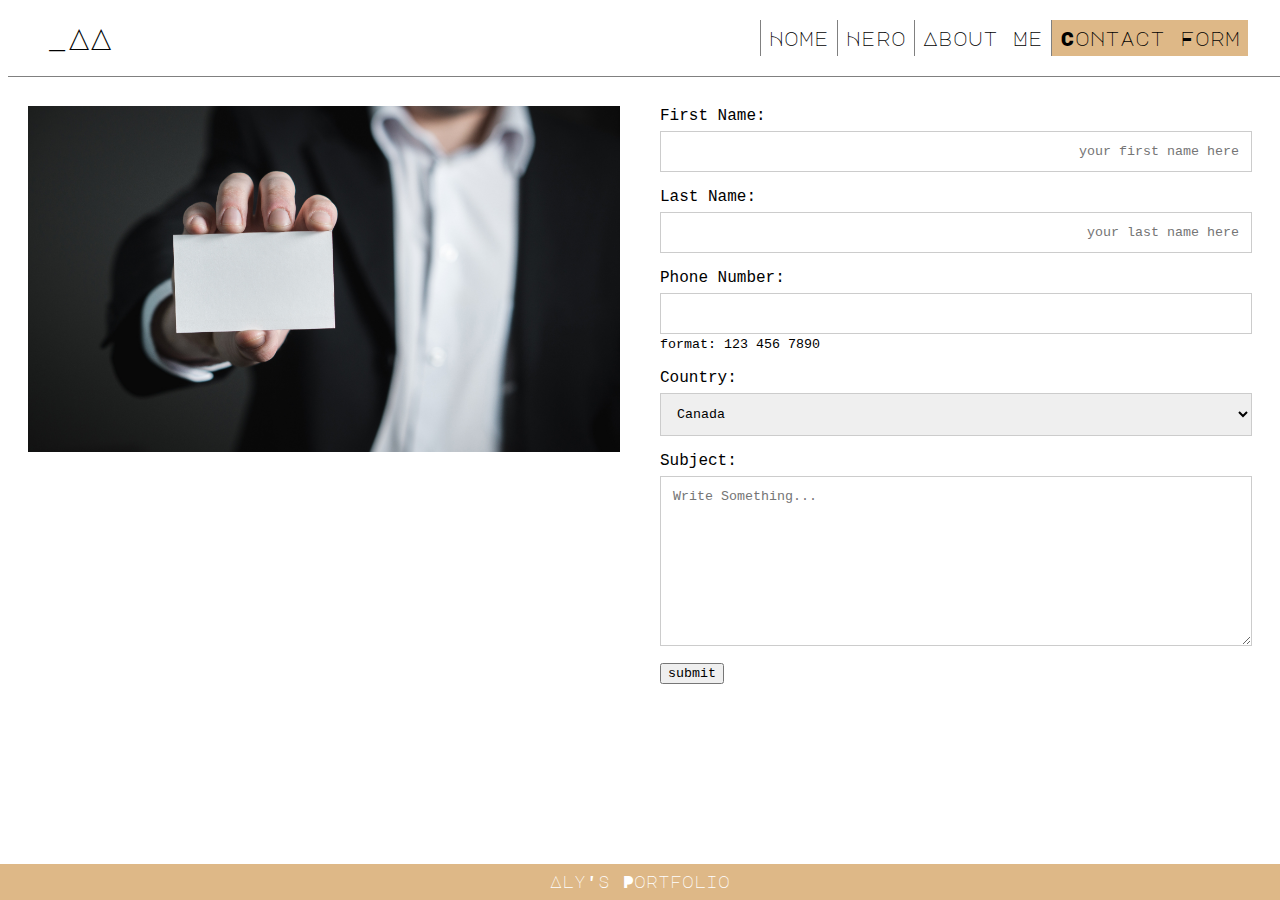
<file: contact.html>
<!DOCTYPE html>
<!-- all pictures courtesy of pexels.com -->
<html>
    <head>
        <title>Contact Form</title>
        <link rel="stylesheet" href="CSS/style.css">
        <link rel="preconnect" href="https://fonts.googleapis.com">
        <link rel="preconnect" href="https://fonts.gstatic.com" crossorigin>
        <link href="https://fonts.googleapis.com/css2?family=Alumni+Sans:ital,wght@1,700&display=swap" rel="stylesheet">
        <style>label, option, input, select, textarea {font-family: 'Courier New', Courier, monospace;}</style>
    </head>

    <body>
        <header>
            <a style="margin-left:20px; font-family: 'MajorMonoDisplay'; font-size: 30px;" href="index.html">_AA</a>
            <ul class="header">
                <li class="header"><a href="index.html">Home</a></li>
                <li class="header"><a href="index.html#hero">Hero</a></li>
                <li class="header"><a href="index.html#aboutme">About Me</a></li>
                <li class="header"><a href="contact.html" class="active">Contact Form</a></li>
            </ul>
        </header>

        <main style="margin-top: 80px;">
            <div class="row" style="margin-top: 40px;">
            <div class="column">
                <img src="Images/contactme.jpg" style="width: 100%;">
            </div>

            <div class="column">
                <form action="donesubmit.html">
                    <label for="fname">First Name:</label><input required style="text-align: right;" type="text" name="firstname" id="fname" placeholder="your first name here"><br>
                    <label for="lname">Last Name:</label><input required style="text-align: right;" type="text" name="lastname" id="lname" placeholder="your last name here"><br>
                    <label for="phonenum">Phone Number:</label><input style="text-align: right; margin-bottom: 0px;" type="tel" name="phonenum" id="phonenum" pattern="[0-9]{3} [0-9]{3} [0-9]{4}"><br>
                    <small>format: 123 456 7890</small><br><br>
                    <label for="country">Country:</label>
                    <select name="country" id="country">
                        <option value="canada">Canada</option>
                        <option value="usa">USA</option>
                        <option value="papuanewguinea">Papua New Guinea</option>
                    </select><br>
                    <label for="subject">Subject:</label><br>
                    <textarea required id="subject" name="subject" placeholder="Write Something..." style="height: 170px;"></textarea><br>
                    <input type="submit" value="submit">
                </form>
            </div>
        </main>

        <footer>Aly's Portfolio</footer>
    </body>
</html>
</file>
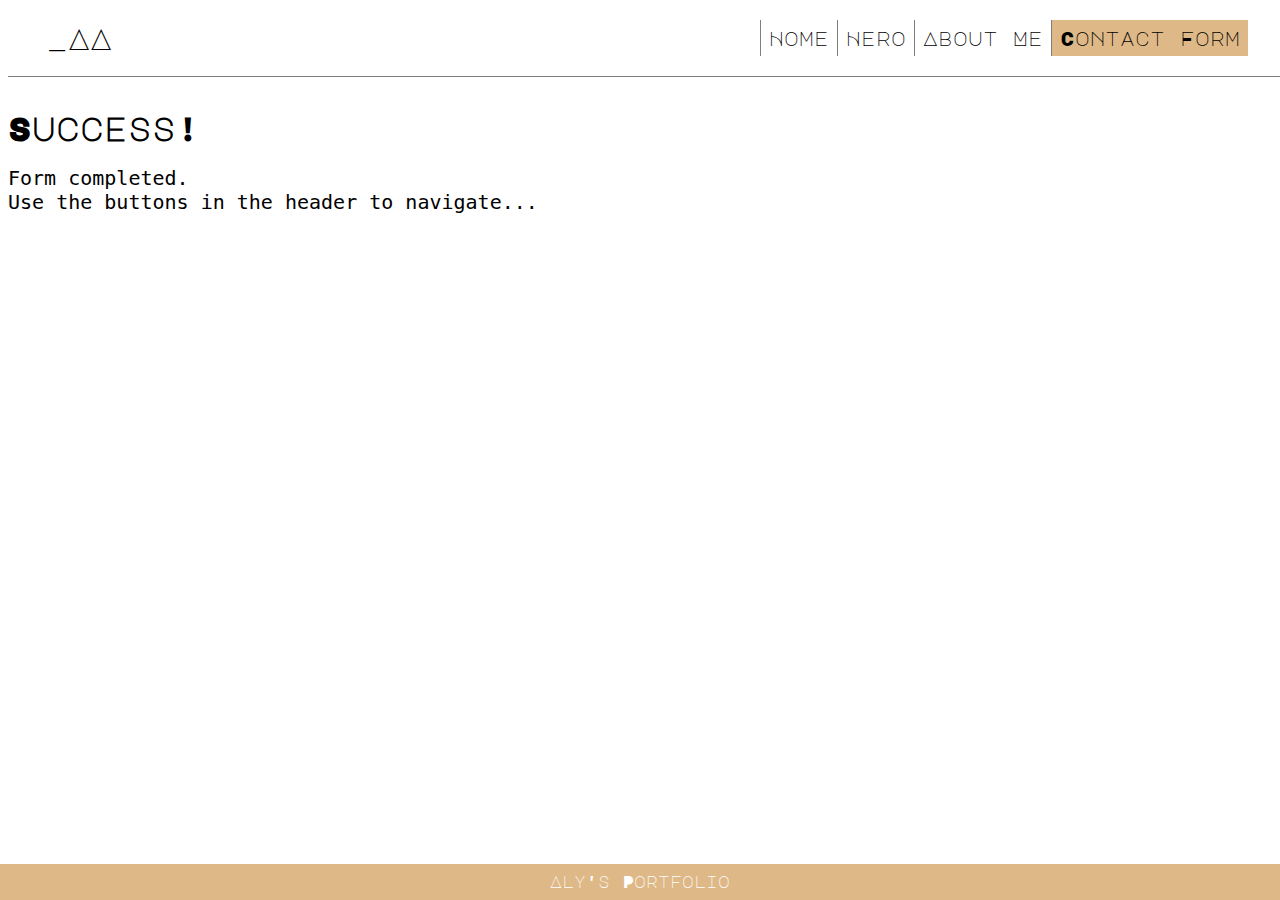
<file: donesubmit.html>
<!DOCTYPE html>
<!-- all pictures courtesy of pexels.com -->
<html>
    <head>
        <title>Successful Submission</title>
        <link rel="stylesheet" href="CSS/style.css">
        <link rel="preconnect" href="https://fonts.googleapis.com">
        <link rel="preconnect" href="https://fonts.gstatic.com" crossorigin>
        <link href="https://fonts.googleapis.com/css2?family=Alumni+Sans:ital,wght@1,700&display=swap" rel="stylesheet">
        <style>label, option, input, select, textarea {font-family: 'Courier New', Courier, monospace;}</style>
    </head>

    <body>
        <header>
            <a style="margin-left:20px; font-family: 'MajorMonoDisplay'; font-size: 30px;" href="index.html">_AA</a>
            <ul class="header">
                <li class="header"><a href="index.html">Home</a></li>
                <li class="header"><a href="index.html#hero">Hero</a></li>
                <li class="header"><a href="index.html#aboutme">About Me</a></li>
                <li class="header"><a href="contact.html" class="active">Contact Form</a></li>
            </ul>
        </header>
        <main>
            <h1>Congrats!</h1><br>
            <h1>Success!</h1>
            <p style="text-align: left;">Form completed.<br>Use the buttons in the header to navigate...</p>
        </main>

        <footer>Aly's Portfolio</footer>
    </body>
</html>
</file>
<file: CSS/style.css>
@font-face {
    font-family: 'MajorMonoDisplay';
    src: url('../Fonts/MajorMonoDisplay-Regular.ttf') format('truetype');
}

* {
    font-family: 'MajorMonoDisplay';
    box-sizing: border-box;
}

.bigtitle {
    font-size: 40px;
    margin-left: 20px;
}

header {
    position: fixed;
    top: 0;
    width: 100%;
    display: flex;
    justify-content: space-between;
    align-items: center;
    margin: 0;
    padding: 10px;
    background-color: white;
    overflow: hidden;
    border-bottom: 1px solid gray;
    z-index: 2;
}

p {
    text-align: center;
    font-family: monospace; 
    font-size: 20px;
}

h2 {
    text-align: center;
    font-size: 40px;
}

ul.header {
    list-style-type: none;
    float: right;
    margin: 10px;
    margin-right: 30px;
    padding: 0px;
}

li.header {
    float: left;
    border-left: 1px solid gray;
}

a {
    color: black;
    display: block;
    padding: 8px;
    text-decoration: none;
}

a:hover {
    box-shadow: inset 100px 0 0 0 #54b3d6;
    color: white;
}

.active {
    background-color: burlywood;
}

.divider {
    margin: 10px;
    padding-bottom: 20px;
    text-align: center;

    background-color: #DEB887;
    opacity: 1;
    background-image:  linear-gradient(30deg, #ffffff 12%, transparent 12.5%, transparent 87%, #ffffff 87.5%, #ffffff), linear-gradient(150deg, #ffffff 12%, transparent 12.5%, transparent 87%, #ffffff 87.5%, #ffffff), linear-gradient(30deg, #ffffff 12%, transparent 12.5%, transparent 87%, #ffffff 87.5%, #ffffff), linear-gradient(150deg, #ffffff 12%, transparent 12.5%, transparent 87%, #ffffff 87.5%, #ffffff), linear-gradient(60deg, #ffffff77 25%, transparent 25.5%, transparent 75%, #ffffff77 75%, #ffffff77), linear-gradient(60deg, #ffffff77 25%, transparent 25.5%, transparent 75%, #ffffff77 75%, #ffffff77);
    background-size: 20px 35px;
    background-position: 0 0, 0 0, 10px 18px, 10px 18px, 0 0, 10px 18px;

    height: 35px;
}

footer {
    font-family: 'MajorMonoDisplay';
    position: fixed;
    padding: 10px;
    left: 0;
    bottom: 0;
    width: 100%;
    background-color: burlywood;
    color: white;
    text-align: center;
    z-index: 2;
}

ul {
list-style-position: inside;
text-align: center;
}

li {
    font-size: 20px;
}

::selection {
background-color: #54b3d6;
}

.row:after {
    content: "";
    display: table;
    clear: both;
  }

.column {
    float: left;
    width: 50%;
    margin-top: 6px;
    padding: 20px;
}

.main-title {
    margin-top: 0px; 
    display: flex; 
    align-items: center;
}
  
input[type=text], input[type=tel], select, textarea {
    width: 100%;
    padding: 12px;
    border: 1px solid #ccc;
    margin-top: 6px;
    margin-bottom: 15px;
    resize: vertical;
}
  

@media screen and (max-width: 800px) {
    .column, input[type=submit] {
        width: 100%;
        margin-top: 0;
    }
}

input[type=submit]:hover {
    background-color: #54b3d6;
}

input[type=submit] {
    margin-bottom: 20px;
}

small {
    font-family: 'Courier New', Courier, monospace;
    margin-bottom: 1000px;
}

.image {
    transition: background-color 0.3s ease-in-out;
}
  
.animate li {
    transition: background-color 0.3s ease-in-out;
}

.animate li::before {
    content: "";
    position: absolute;
    top: 0;
    left: -100%;
    width: 100%;
    height: 100%;
    background-color: burlywood; /* Highlight color */
    transition: left 0.3s ease-in-out;
    z-index: -1;
}

.animate li:hover {
background-color: #deb887; /* Change the background color on hover */
color: white; /* Change the text color on hover */
}
  
.pattern-background {
    background-color: #DEB887;
    opacity: 1;
    background-image:  linear-gradient(30deg, #ffffff 12%, transparent 12.5%, transparent 87%, #ffffff 87.5%, #ffffff), linear-gradient(150deg, #ffffff 12%, transparent 12.5%, transparent 87%, #ffffff 87.5%, #ffffff), linear-gradient(30deg, #ffffff 12%, transparent 12.5%, transparent 87%, #ffffff 87.5%, #ffffff), linear-gradient(150deg, #ffffff 12%, transparent 12.5%, transparent 87%, #ffffff 87.5%, #ffffff), linear-gradient(60deg, #ffffff77 25%, transparent 25.5%, transparent 75%, #ffffff77 75%, #ffffff77), linear-gradient(60deg, #ffffff77 25%, transparent 25.5%, transparent 75%, #ffffff77 75%, #ffffff77);
    background-size: 20px 35px;
    background-position: 0 0, 0 0, 10px 18px, 10px 18px, 0 0, 10px 18px;
}

.content {
    position: relative;
    z-index: 1;
}
    
.hire-me-button {
    font-family: 'Courier New', Courier, monospace;
    text-align: center;
    margin-left: auto;
    margin-right: auto;
    display: block;
    width: 30%;
}
</file>
